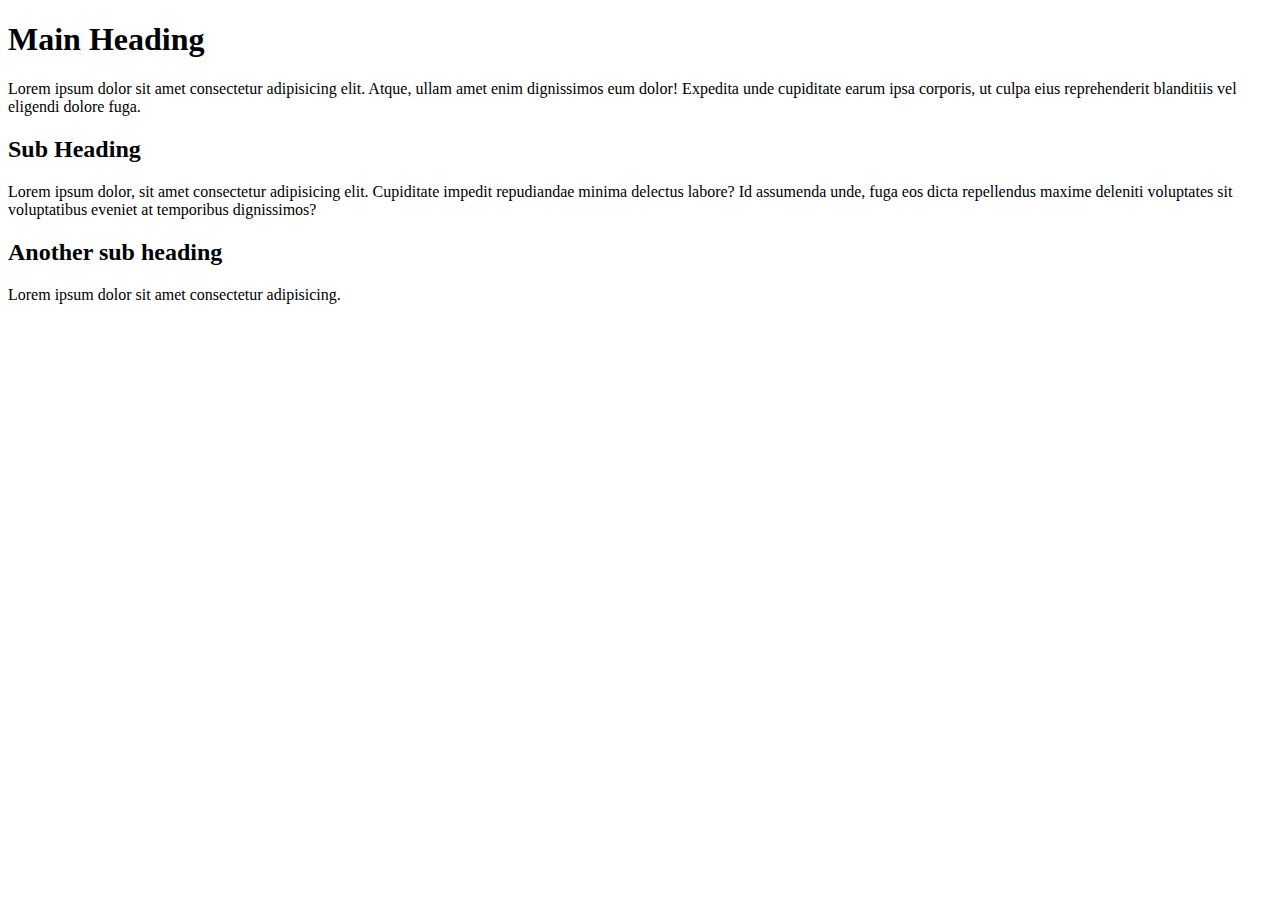
<file: index.html>
<!DOCTYPE html>
<html lang="en">
<head>
    
    <title>webdevelopment</title>
</head>
<body>
    <h1>Main Heading</h1>
    <p>Lorem ipsum dolor sit amet consectetur adipisicing elit. Atque, ullam amet enim dignissimos eum dolor! Expedita unde cupiditate earum ipsa corporis, ut culpa eius reprehenderit blanditiis vel eligendi dolore fuga.</p>
   <h2>Sub Heading</h2>
   <p>Lorem ipsum dolor, sit amet consectetur adipisicing elit. Cupiditate impedit repudiandae minima delectus labore? Id assumenda unde, fuga eos dicta repellendus maxime deleniti voluptates sit voluptatibus eveniet at temporibus dignissimos?</p>
<h2> Another sub heading</h2>
<p>Lorem ipsum dolor sit amet consectetur adipisicing.</p>
    
</body>
</html>
</file>
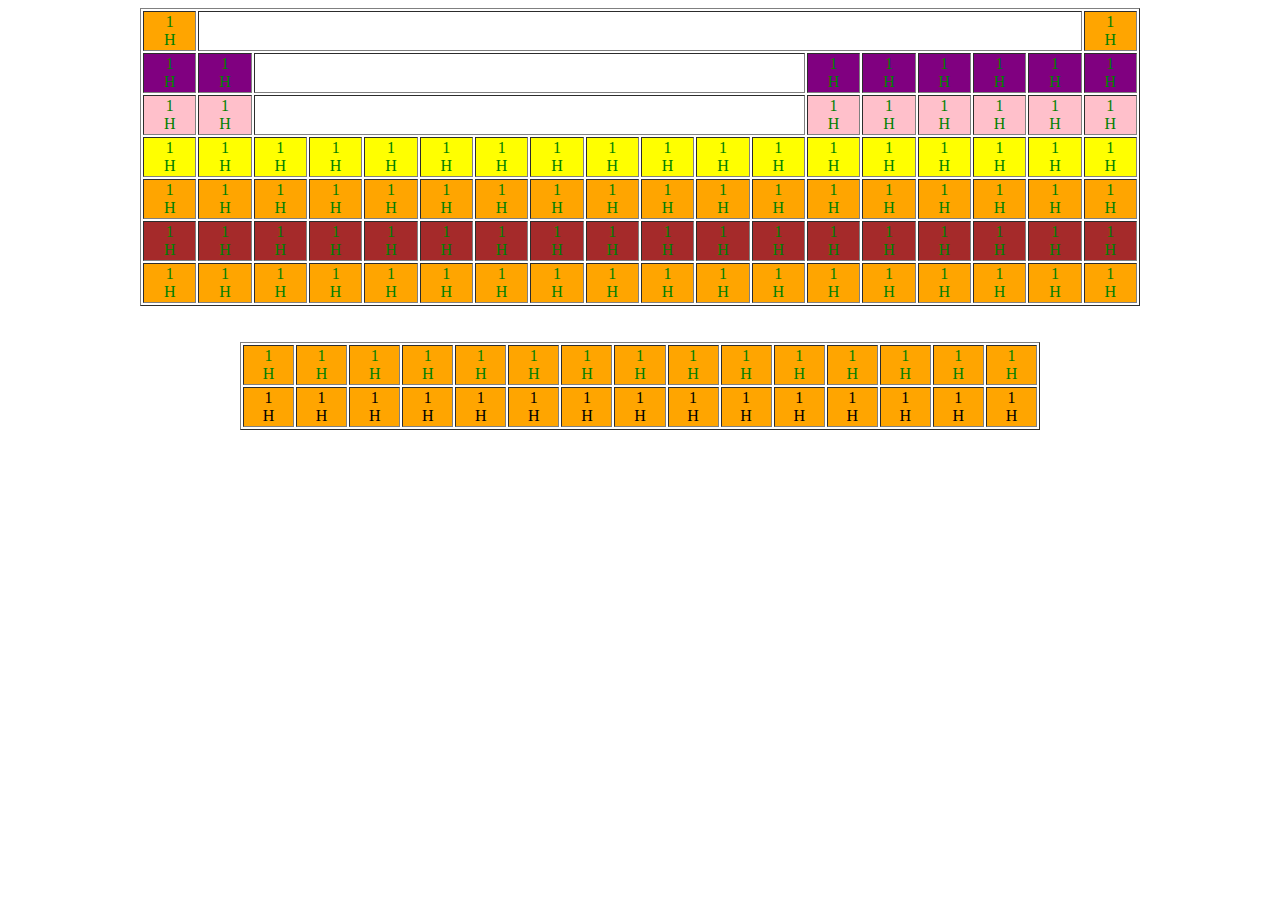
<file: chapter 10/index.html>
<!DOCTYPE html>
<html lang="en">
<head>
    <meta charset="UTF-8">
    <meta http-equiv="X-UA-Compatible" content="IE=edge">
    <meta name="viewport" content="width=device-width, initial-scale=1.0">
    <title>Document</title>
</head>
<body>
    <center>
    <table style="text-align: center;" border="1" width="1000">
        <tr>
            <td bgcolor="orange" > <font color="green">   1 <br> H</font> </td>   
            <td colspan="16"> </td>
            <td bgcolor="orange" > <font color="green">   1 <br> H</font> </td>
        </tr>
        <tr>
            <td bgcolor="purple" ><font color="green">   1 <br> H</font> </td>
            <td bgcolor="purple" ><font color="green">   1 <br> H</font> </td>
            <td colspan="10" > </td>
            <td bgcolor="purple" ><font color="green">   1 <br> H</font> </td>
            <td bgcolor="purple" ><font color="green">   1 <br> H</font> </td>
            <td bgcolor="purple" ><font color="green">   1 <br> H</font> </td>
            <td bgcolor="purple" ><font color="green">   1 <br> H</font> </td>
            <td bgcolor="purple" ><font color="green">   1 <br> H</font> </td>
            <td bgcolor="purple" ><font color="green">   1 <br> H</font> </td>

        </tr>
        <tr>
            <td bgcolor="pink" ><font color="green">   1 <br> H</font> </td>
            <td bgcolor="pink" ><font color="green">   1 <br> H</font> </td>
            <td colspan="10" > </td>
            <td bgcolor="pink" ><font color="green">   1 <br> H</font> </td>
            <td bgcolor="pink" ><font color="green">   1 <br> H</font> </td>
            <td bgcolor="pink" ><font color="green">   1 <br> H</font> </td>
            <td bgcolor="pink" ><font color="green">   1 <br> H</font> </td>
            <td bgcolor="pink" ><font color="green">   1 <br> H</font> </td>
            <td bgcolor="pink" ><font color="green">   1 <br> H</font> </td>
        </tr>
        <tr>
            <td bgcolor="yellow" ><font color="green">   1 <br> H</font> </td>
            <td bgcolor="yellow" ><font color="green">   1 <br> H</font> </td>
            <td bgcolor="yellow" ><font color="green">   1 <br> H</font> </td>
            <td bgcolor="yellow" ><font color="green">   1 <br> H</font> </td>
            <td bgcolor="yellow" ><font color="green">   1 <br> H</font> </td>
            <td bgcolor="yellow" ><font color="green">   1 <br> H</font> </td>
            <td bgcolor="yellow" ><font color="green">   1 <br> H</font> </td>
            <td bgcolor="yellow" ><font color="green">   1 <br> H</font> </td>
            <td bgcolor="yellow" ><font color="green">   1 <br> H</font> </td>
            <td bgcolor="yellow" ><font color="green">   1 <br> H</font> </td>
            <td bgcolor="yellow" ><font color="green">   1 <br> H</font> </td>
            <td bgcolor="yellow" ><font color="green">   1 <br> H</font> </td>
            <td bgcolor="yellow" ><font color="green">   1 <br> H</font> </td>
            <td bgcolor="yellow" ><font color="green">   1 <br> H</font> </td>
            <td bgcolor="yellow"><font color="green">   1 <br> H</font> </td>
            <td bgcolor="yellow"><font color="green">   1 <br> H</font> </td>
            <td bgcolor="yellow"><font color="green">   1 <br> H</font> </td>
            <td bgcolor="yellow"><font color="green">   1 <br> H</font> </td>
        </tr>
        <tr>
            <td  bgcolor="orange"><font color="green">   1 <br> H</font> </td>
            <td  bgcolor="orange"><font color="green">   1 <br> H</font> </td>
            <td  bgcolor="orange"><font color="green">   1 <br> H</font> </td>
            <td  bgcolor="orange"><font color="green">   1 <br> H</font> </td>
            <td  bgcolor="orange"><font color="green">   1 <br> H</font> </td>
            <td  bgcolor="orange"><font color="green">   1 <br> H</font> </td>
            <td  bgcolor="orange"><font color="green">   1 <br> H</font> </td>
            <td  bgcolor="orange"><font color="green">   1 <br> H</font> </td>
            <td  bgcolor="orange"><font color="green">   1 <br> H</font> </td>
            <td  bgcolor="orange"><font color="green">   1 <br> H</font> </td>
            <td  bgcolor="orange"><font color="green">   1 <br> H</font> </td>
            <td  bgcolor="orange"><font color="green">   1 <br> H</font> </td>
            <td  bgcolor="orange"><font color="green">   1 <br> H</font> </td>
            <td  bgcolor="orange"><font color="green">   1 <br> H</font> </td>
            <td bgcolor="orange" ><font color="green">   1 <br> H</font> </td>
            <td  bgcolor="orange"><font color="green">   1 <br> H</font> </td>
            <td  bgcolor="orange"><font color="green">   1 <br> H</font> </td>
            <td  bgcolor="orange"><font color="green">   1 <br> H</font> </td>
        </tr>
        <tr>
            <td  bgcolor="brown"><font color="green">   1 <br> H</font> </td>
            <td  bgcolor="brown"><font color="green">   1 <br> H</font> </td>
            <td  bgcolor="brown"><font color="green">   1 <br> H</font> </td>
            <td  bgcolor="brown"><font color="green">   1 <br> H</font> </td>
            <td  bgcolor="brown"><font color="green">   1 <br> H</font> </td>
            <td  bgcolor="brown"><font color="green">   1 <br> H</font> </td>
            <td  bgcolor="brown"><font color="green">   1 <br> H</font> </td>
            <td  bgcolor="brown"><font color="green">   1 <br> H</font> </td>
            <td  bgcolor="brown"><font color="green">   1 <br> H</font> </td>
            <td  bgcolor="brown"><font color="green">   1 <br> H</font> </td>
            <td  bgcolor="brown"><font color="green">   1 <br> H</font> </td>
            <td  bgcolor="brown"><font color="green">   1 <br> H</font> </td>
            <td  bgcolor="brown"><font color="green">   1 <br> H</font> </td>
            <td  bgcolor="brown"><font color="green">   1 <br> H</font> </td>
            <td  bgcolor="brown"><font color="green">   1 <br> H</font> </td>
            <td  bgcolor="brown"><font color="green">   1 <br> H</font> </td>
            <td  bgcolor="brown"><font color="green">   1 <br> H</font> </td>
            <td  bgcolor="brown"><font color="green">   1 <br> H</font> </td>
        </tr>
        <tr>
            <td  bgcolor="orange"><font color="green">   1 <br> H</font> </td>
            <td bgcolor="orange" ><font color="green">   1 <br> H</font> </td>
            <td bgcolor="orange"><font color="green">   1 <br> H</font> </td>
            <td bgcolor="orange"><font color="green">   1 <br> H</font> </td>
            <td bgcolor="orange"><font color="green">   1 <br> H</font> </td>
            <td bgcolor="orange"><font color="green">   1 <br> H</font> </td>
            <td bgcolor="orange"><font color="green">   1 <br> H</font> </td>
            <td bgcolor="orange"><font color="green">   1 <br> H</font> </td>
            <td bgcolor="orange"><font color="green">   1 <br> H</font> </td>
            <td bgcolor="orange"><font color="green">   1 <br> H</font> </td>
            <td bgcolor="orange"><font color="green">   1 <br> H</font> </td>
            <td bgcolor="orange"><font color="green">   1 <br> H</font> </td>
            <td bgcolor="orange"><font color="green">   1 <br> H</font> </td>
            <td bgcolor="orange"><font color="green">   1 <br> H</font> </td>
            <td bgcolor="orange"><font color="green">   1 <br> H</font> </td>
            <td bgcolor="orange"><font color="green">   1 <br> H</font> </td>
            <td bgcolor="orange"><font color="green">   1 <br> H</font> </td>
            <td bgcolor="orange"><font color="green">   1 <br> H</font> </td>
        </tr>
    </table>
    <br>
    <br>
    <table  style="text-align: center;" border="1" width="800">
        <tr>
            <td bgcolor="orange"><font color="green">   1 <br> H</font> </td>
            <td bgcolor="orange"><font color="green">   1 <br> H</font> </td>
            <td bgcolor="orange"><font color="green">   1 <br> H</font> </td>
            <td bgcolor="orange"><font color="green">   1 <br> H</font> </td>
            <td bgcolor="orange"><font color="green">   1 <br> H</font> </td>
            <td bgcolor="orange"><font color="green">   1 <br> H</font> </td>
            <td bgcolor="orange"><font color="green">   1 <br> H</font> </td>
            <td bgcolor="orange"><font color="green">   1 <br> H</font> </td>
            <td bgcolor="orange"><font color="green">   1 <br> H</font> </td>
            <td bgcolor="orange"><font color="green">   1 <br> H</font> </td>
            <td bgcolor="orange"><font color="green">   1 <br> H</font> </td>
            <td bgcolor="orange"><font color="green">   1 <br> H</font> </td>
            <td bgcolor="orange"><font color="green">   1 <br> H</font> </td>
            <td bgcolor="orange"><font color="green">   1 <br> H</font> </td>
            <td bgcolor="orange"><font color="green">   1 <br> H</font> </td>
        </tr>
        <tr>
            <td bgcolor="orange">  1 <br> H</td>
            <td bgcolor="orange">  1 <br> H </td>
            <td bgcolor="orange">  1 <br> H </td>
            <td bgcolor="orange">  1 <br> H </td>
            <td bgcolor="orange">   1 <br> H </td>
            <td bgcolor="orange">   1 <br> H </td>
            <td bgcolor="orange">   1 <br> H </td>
            <td bgcolor="orange">   1 <br> H </td>
            <td bgcolor="orange">   1 <br> H </td>
            <td bgcolor="orange">  1 <br> H </td>
            <td bgcolor="orange">  1 <br> H </td>
            <td bgcolor="orange">   1 <br> H</td>
            <td bgcolor="orange">  1 <br> H </td>
            <td bgcolor="orange" > 1 <br> H </td>
            <td bgcolor="orange">   1 <br> H </td>
        </tr>
    </table>
</center>
</body>
</html>
</file>
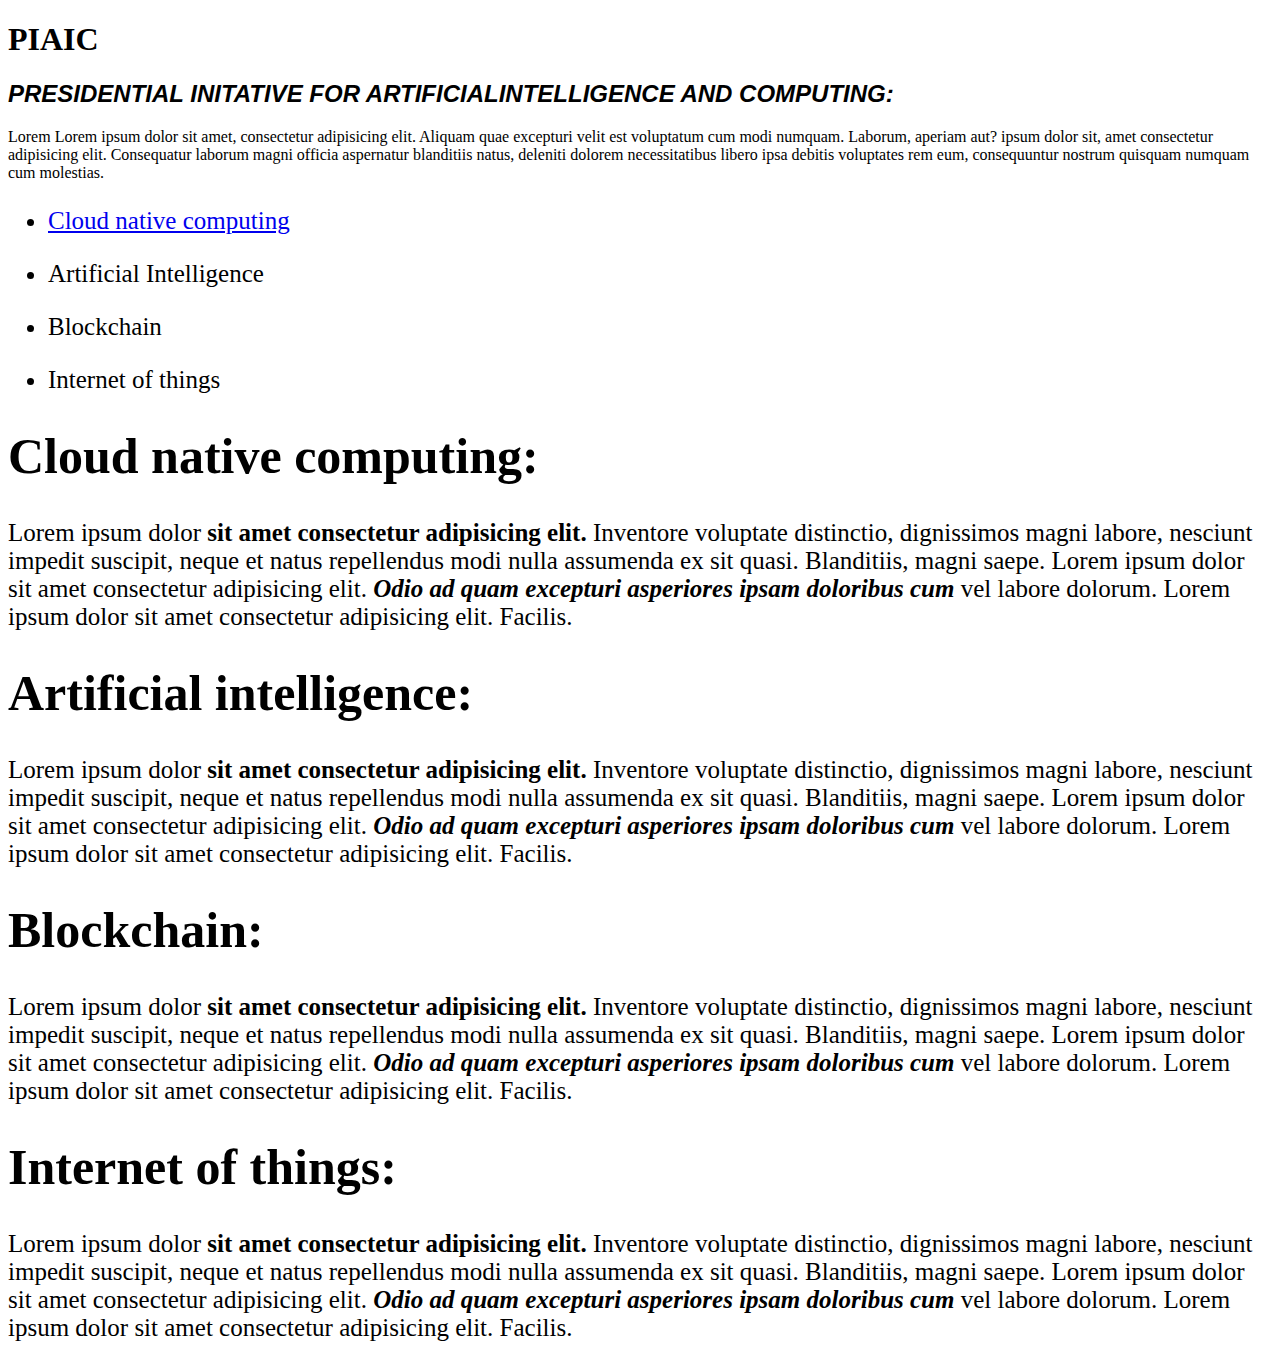
<file: chapter 11-12/index.html>
<!DOCTYPE html>
<html lang="en">
<head>
    <meta charset="UTF-8">
    <meta http-equiv="X-UA-Compatible" content="IE=edge">
    <meta name="viewport" content="width=device-width, initial-scale=1.0">
    <title>Document</title>
  <link rel="stylesheet" href="./assest/style.css">
</head>
<body>
    <h1 id="header">PIAIC</h1>
    <h2 id="heading">PRESIDENTIAL INITATIVE FOR ARTIFICIALINTELLIGENCE AND COMPUTING:</h2>
   
    <p class="para">Lorem Lorem ipsum dolor sit amet, consectetur adipisicing elit. Aliquam quae excepturi velit est voluptatum cum modi numquam. Laborum, aperiam aut? ipsum dolor sit, amet consectetur adipisicing elit. Consequatur laborum magni officia aspernatur blanditiis natus, deleniti dolorem necessitatibus libero ipsa debitis voluptates rem eum, consequuntur nostrum quisquam numquam cum molestias.</p>

    <div class="lists">
    <ul>
        <li> <a href="#"> Cloud native computing</a></li>
    </ul>
    <ul>
        <li>Artificial Intelligence</li>
    </ul>
    <ul>
        <li>Blockchain</li>
    </ul>
    <ul>
        <li>Internet of things</li>
    </ul>
    <h1>Cloud native computing:</h1>
    <p>Lorem ipsum dolor<b> sit amet consectetur adipisicing elit.</b> Inventore voluptate distinctio, dignissimos magni labore, nesciunt impedit suscipit, neque et natus repellendus modi nulla assumenda ex sit quasi. Blanditiis, magni saepe. Lorem ipsum dolor sit amet consectetur adipisicing elit.<b><i> Odio ad quam excepturi asperiores ipsam doloribus cum </i></b>vel labore dolorum. Lorem ipsum dolor sit amet consectetur adipisicing elit. Facilis.</p>
    <h1>Artificial intelligence:</h1>
    <p>Lorem ipsum dolor<b> sit amet consectetur adipisicing elit.</b> Inventore voluptate distinctio, dignissimos magni labore, nesciunt impedit suscipit, neque et natus repellendus modi nulla assumenda ex sit quasi. Blanditiis, magni saepe. Lorem ipsum dolor sit amet consectetur adipisicing elit.<b><i> Odio ad quam excepturi asperiores ipsam doloribus cum </i></b>vel labore dolorum. Lorem ipsum dolor sit amet consectetur adipisicing elit. Facilis.</p>
    <h1>Blockchain:</h1>
    <p>Lorem ipsum dolor<b> sit amet consectetur adipisicing elit.</b> Inventore voluptate distinctio, dignissimos magni labore, nesciunt impedit suscipit, neque et natus repellendus modi nulla assumenda ex sit quasi. Blanditiis, magni saepe. Lorem ipsum dolor sit amet consectetur adipisicing elit.<b><i> Odio ad quam excepturi asperiores ipsam doloribus cum </i></b>vel labore dolorum. Lorem ipsum dolor sit amet consectetur adipisicing elit. Facilis.</p>
    <h1>Internet of things:</h1>
    <p>Lorem ipsum dolor<b> sit amet consectetur adipisicing elit.</b> Inventore voluptate distinctio, dignissimos magni labore, nesciunt impedit suscipit, neque et natus repellendus modi nulla assumenda ex sit quasi. Blanditiis, magni saepe. Lorem ipsum dolor sit amet consectetur adipisicing elit.<b><i> Odio ad quam excepturi asperiores ipsam doloribus cum </i></b>vel labore dolorum. Lorem ipsum dolor sit amet consectetur adipisicing elit. Facilis.</p>
</div>
</body>
</html>
</file>
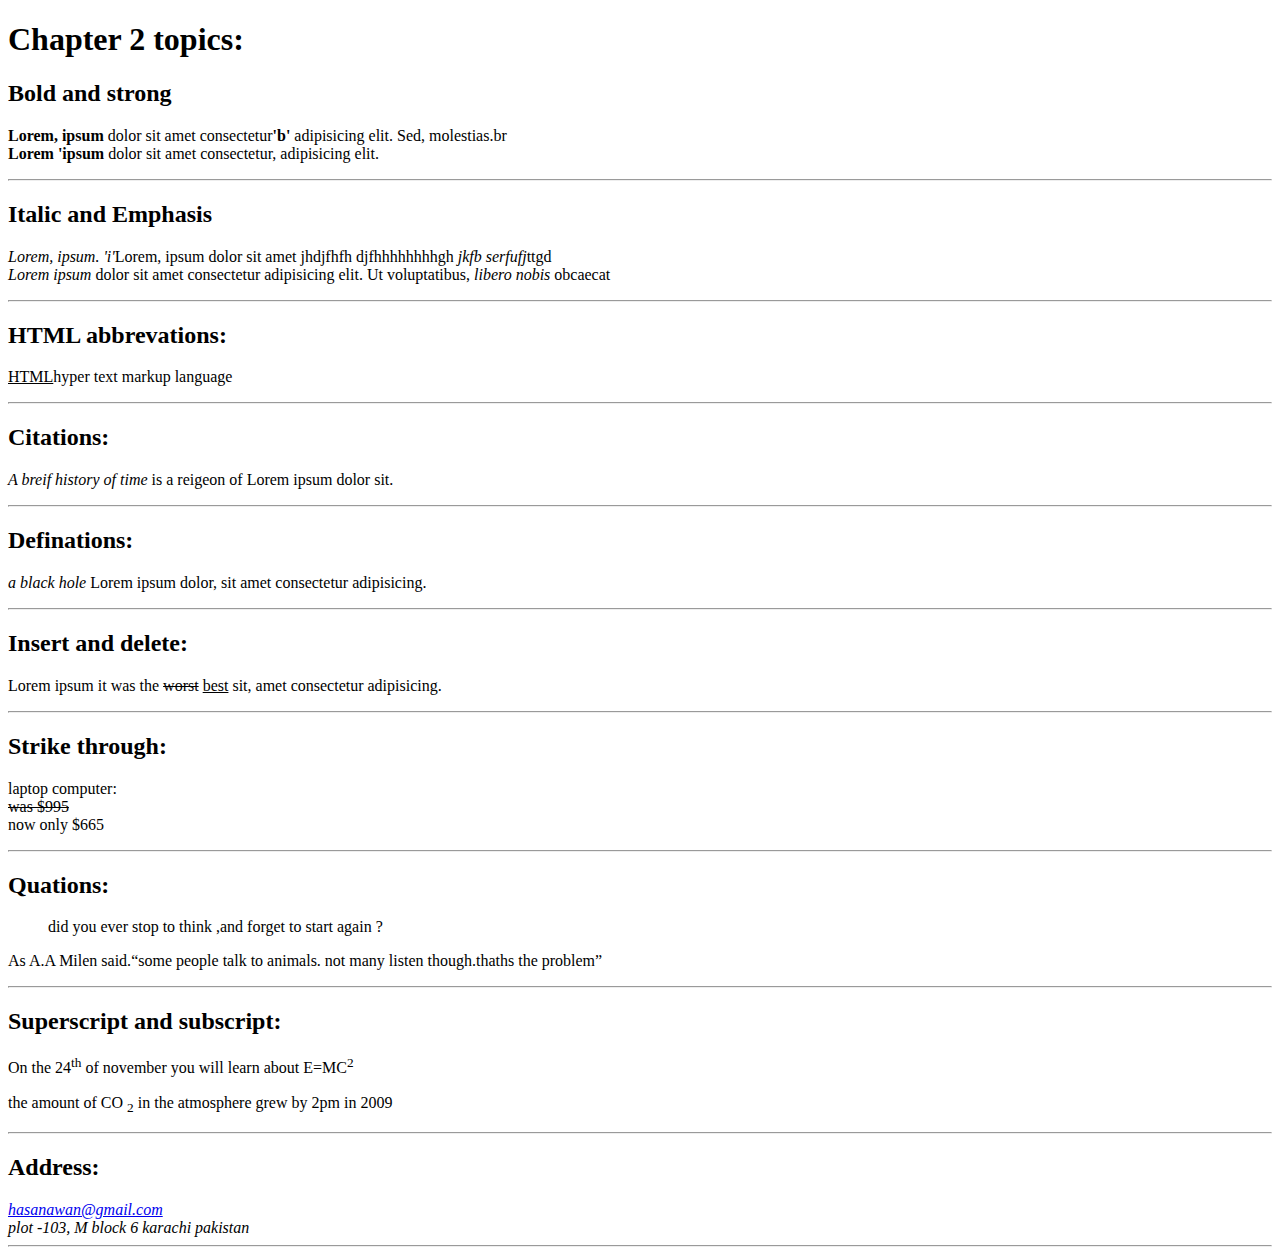
<file: chapter 2/index.html>
<!DOCTYPE html>
<html lang="en">
<head>
   
    <title>chapter 2</title>
</head>
<body>
    <h1>Chapter 2 topics:</h1>
    <h2>Bold and strong</h2>
    <p><b>Lorem, ipsum</b> dolor sit amet consectetur<b>'b'</b> adipisicing elit. Sed, molestias.br <br><b>Lorem 'ipsum</b> dolor sit amet consectetur, adipisicing elit.</p>
    <hr>
    <h2>Italic and Emphasis</h2>
    <p><i>Lorem, ipsum. 'i'</i>Lorem, ipsum dolor sit amet jhdjfhfh djfhhhhhhhhgh <i>jkfb serfufj</i>ttgd
    <br>
    <em>Lorem ipsum </em>dolor sit amet consectetur adipisicing elit. Ut voluptatibus,<em> libero nobis</em> obcaecat</p>
    <hr>
    <h2>HTML abbrevations:</h2>
    <p><ins>HTML</ins>hyper text markup language</p>
    <hr>
    <h2>Citations:</h2>
    <p><cite> A breif history of time</cite> is a reigeon of Lorem ipsum dolor sit.</p>
    <hr>
<h2> Definations:</h2>
<p><dfn>a black hole </dfn>Lorem ipsum dolor, sit amet consectetur adipisicing.</p>
<hr>
<h2>Insert and delete:</h2>
<p>Lorem ipsum it was the <del>worst</del>   <ins>best</ins> sit, amet consectetur adipisicing.</p>
<hr>
<h2>Strike through:</h2>
<p>laptop computer: <br><del>was $995</del> <br> now only $665</p>
<hr>
<h2>Quations:</h2>
<blockquote><p> did you ever stop to think ,and forget to start again ?</p></blockquote>
<p>As A.A Milen said.<q>some people talk to animals. not many listen though.thaths the problem</q></p>
<hr>
<h2>Superscript and subscript:</h2>
<p>On the 24<sup>th</sup> of november you will learn about E=MC<sup>2</sup></p>
<p> the amount of CO <sub>2</sub> in the atmosphere grew by 2pm in 2009</p>
<hr>
<h2>Address:</h2>
<address><a href="mailto:webmaster@example.com">hasanawan@gmail.com</a> <br>plot -103, M block 6 karachi pakistan</address>
<hr>
</body>
</html>
</file>
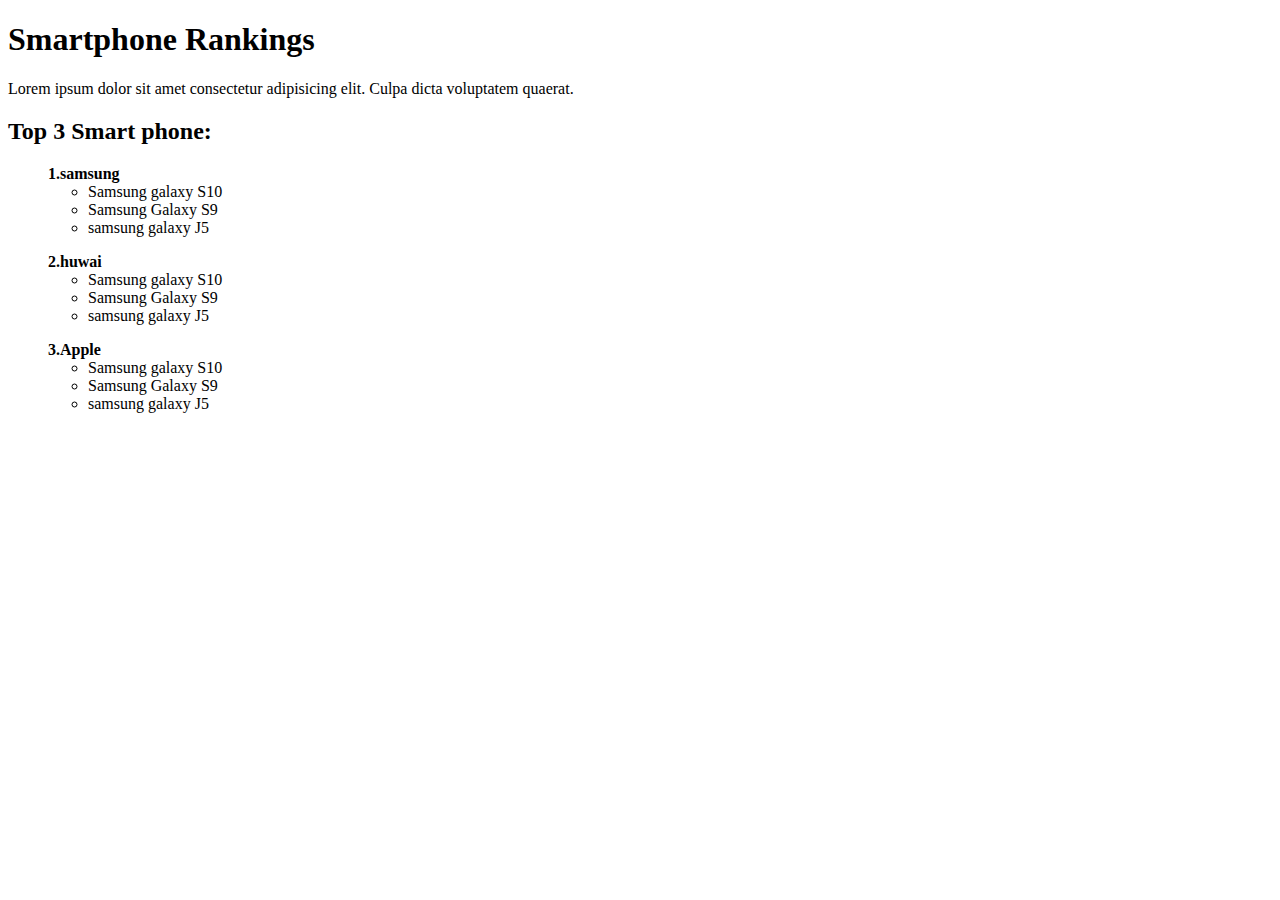
<file: chapter 3/index.html>
<!DOCTYPE html>
<html lang="en">
<head>
   
    <title>chapter 3</title>
</head>
<body>
    <h1>Smartphone Rankings</h1>
    <p>Lorem ipsum dolor sit amet consectetur adipisicing elit. Culpa dicta voluptatem quaerat.</p>
    <h2>Top 3 Smart phone:</h2>
 <ol><b>1.samsung</b>
     <ul>
         <li>Samsung galaxy S10</li>
         <li>Samsung Galaxy S9</li>
       <li>samsung galaxy J5</li>
    </ul>
    
 </ol>
 <ol><b>2.huwai</b>
    <ul>
        <li>Samsung galaxy S10</li>
        <li>Samsung Galaxy S9</li>
      <li>samsung galaxy J5</li>
   </ul>
   
</ol>
<ol><b>3.Apple</b>
    <ul>
        <li>Samsung galaxy S10</li>
        <li>Samsung Galaxy S9</li>
      <li>samsung galaxy J5</li>
   </ul>
   
</ol>


 
</body>
</html>
</file>
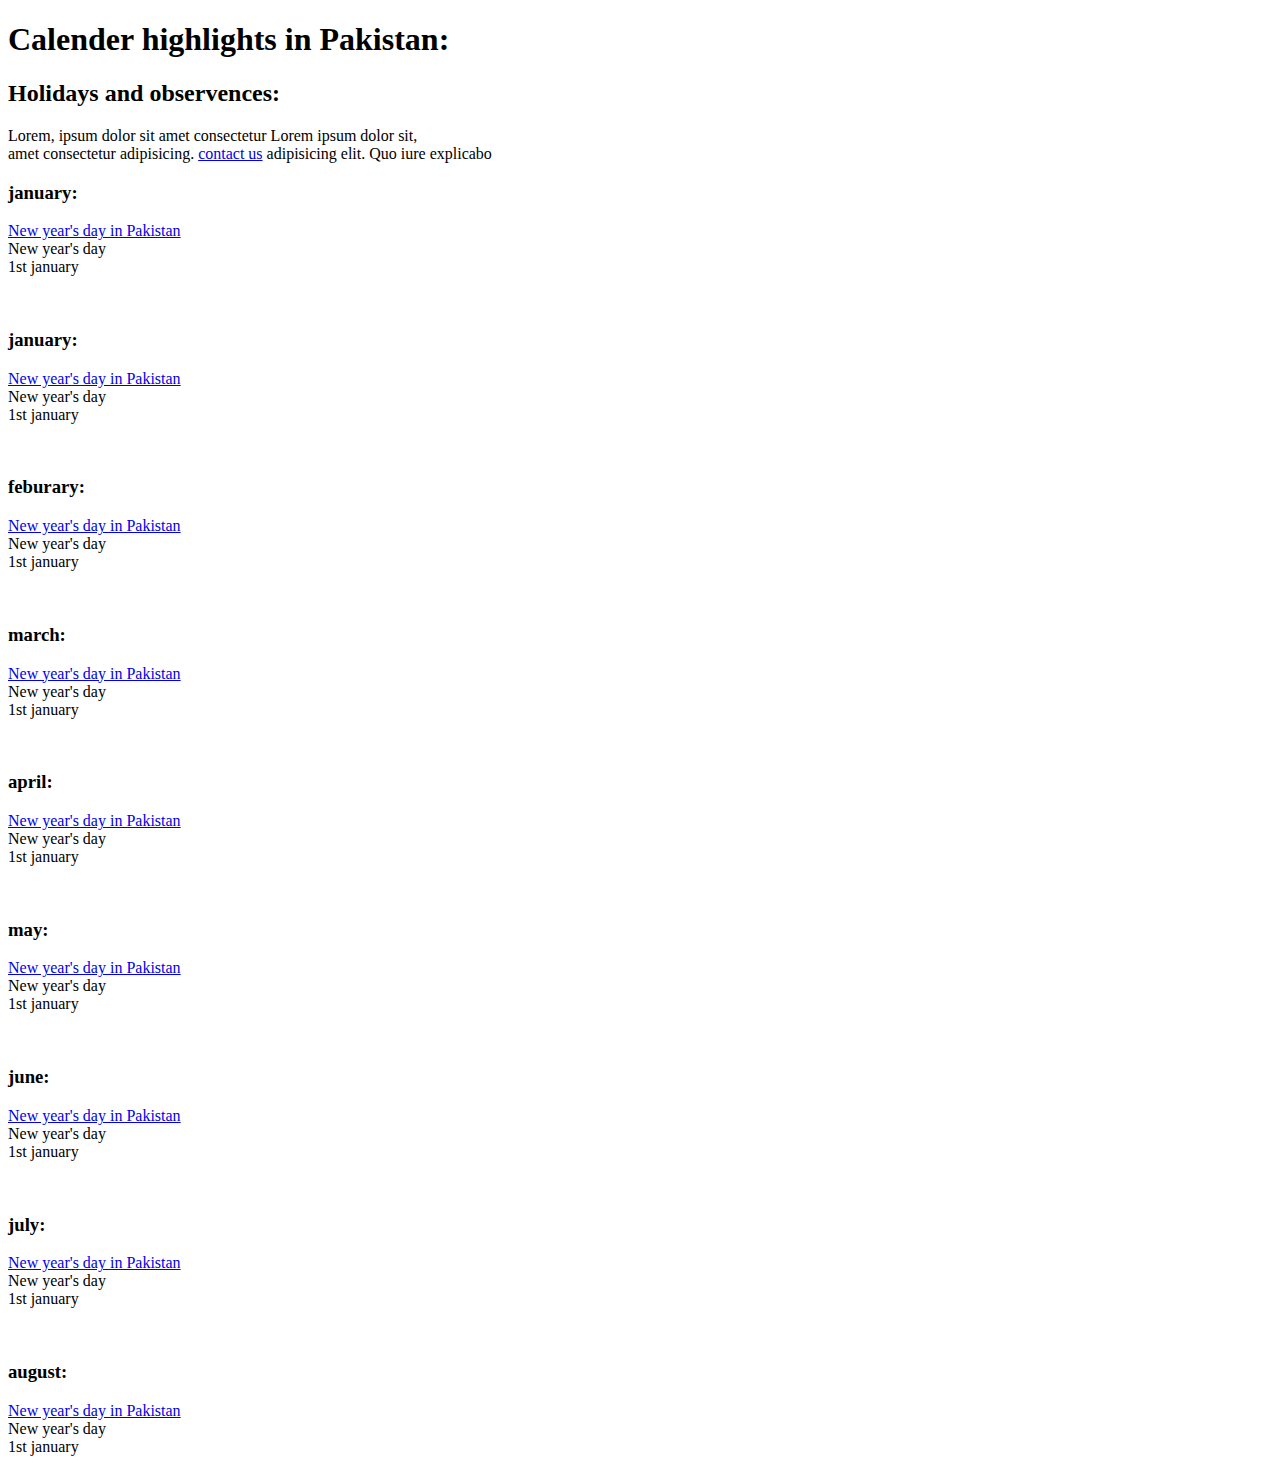
<file: chapter 4/index.html>
<!DOCTYPE html>
<html lang="en">
<head>
   
    <title>chapter 4</title>
</head>
<body>
    <h1>Calender highlights in Pakistan:</h1>
    <h2>Holidays and observences:</h2>
    <p>Lorem, ipsum dolor sit amet consectetur   Lorem ipsum dolor sit, <br> amet consectetur adipisicing. <a href="contact us"> contact us</a>  adipisicing elit. Quo iure explicabo </p>
    <h3>january:</h3>
    <p> <a href="#">New year's day in Pakistan</a>  <br> New year's day  <br>1st january </p>
    <br>
    <h3>january:</h3>
    <p> <a href="#">New year's day in Pakistan</a>  <br> New year's day  <br>1st january </p>
    <br>
    <h3>feburary:</h3>
    <p> <a href="#">New year's day in Pakistan</a>  <br> New year's day  <br>1st january </p>
    
    <br>
    <h3>march:</h3>
    <p> <a href="#">New year's day in Pakistan</a>  <br> New year's day  <br>1st january </p>
    <br>
    <h3>april:</h3>
    <p> <a href="#">New year's day in Pakistan</a>  <br> New year's day  <br>1st january </p>
    <br>
    <h3>may:</h3>
    <p> <a href="#">New year's day in Pakistan</a>  <br> New year's day  <br>1st january </p>
    <br>
    <h3>june:</h3>
    <p> <a href="#">New year's day in Pakistan</a>  <br> New year's day  <br>1st january </p>
    <br>
    <h3>july:</h3>
    <p> <a href="#">New year's day in Pakistan</a>  <br> New year's day  <br>1st january </p>
    <br>
    <h3>august:</h3>
    <p> <a href="#">New year's day in Pakistan</a>  <br> New year's day  <br>1st january </p>
    
    
</body>
</html>
</file>
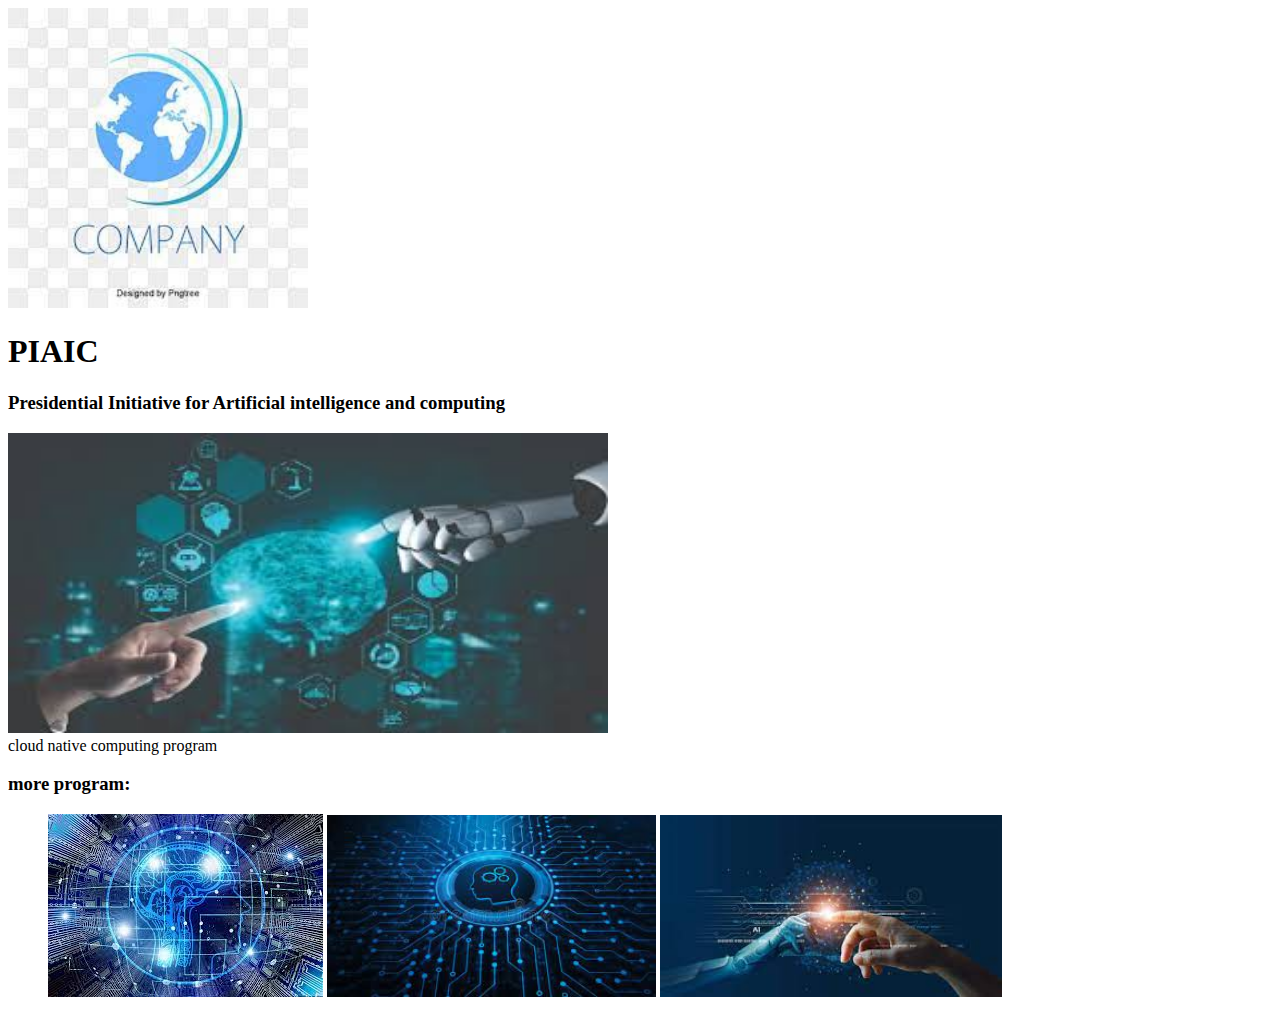
<file: chapter 5/index.html>
<!DOCTYPE html>
<html lang="en">
<head>
 
    <title>chapter 5</title>
</head>
<body>
    <img src="./assest/images/logo 1.jpg" alt="" width="300" height="300">
    <h1>PIAIC</h1>
    <h3>Presidential Initiative for Artificial intelligence and computing</h3>
  
    <img src="./assest/images/logo 2.jpg" alt="" width="600" height="300">
    <figcaption>cloud native computing program</figcaption>
<h3> more program:</h3>
<figure>
<img src="./assest/images/pic1.jpg" alt="">
<img src="./assest/images/pic2.jpg" alt="" height="182">
<img src="./assest/images/pic3.jpg" alt="" height="182">
</figure> 
</body>
</html>
</file>
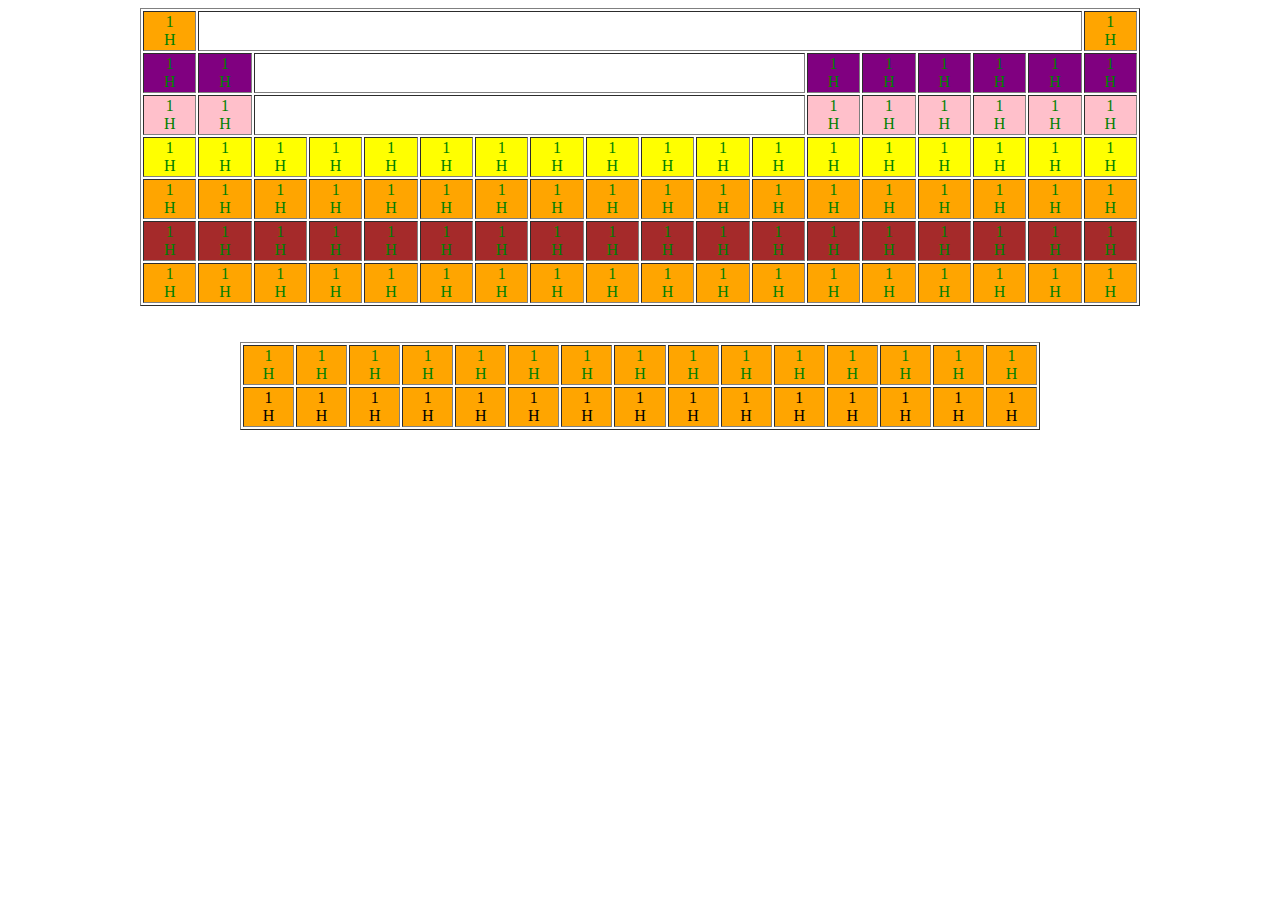
<file: chapter 6/index.html>
<!DOCTYPE html>
<html lang="en">
<head>
   
    <title>chapter 6</title>
</head>
<body>
    <center>
        <table style="text-align: center;" border="1" width="1000">
            <tr>
                <td bgcolor="orange" > <font color="green">   1 <br> H</font> </td>   
                <td colspan="16"> </td>
                <td bgcolor="orange" > <font color="green">   1 <br> H</font> </td>
            </tr>
            <tr>
                <td bgcolor="purple" ><font color="green">   1 <br> H</font> </td>
                <td bgcolor="purple" ><font color="green">   1 <br> H</font> </td>
                <td colspan="10" > </td>
                <td bgcolor="purple" ><font color="green">   1 <br> H</font> </td>
                <td bgcolor="purple" ><font color="green">   1 <br> H</font> </td>
                <td bgcolor="purple" ><font color="green">   1 <br> H</font> </td>
                <td bgcolor="purple" ><font color="green">   1 <br> H</font> </td>
                <td bgcolor="purple" ><font color="green">   1 <br> H</font> </td>
                <td bgcolor="purple" ><font color="green">   1 <br> H</font> </td>
    
            </tr>
            <tr>
                <td bgcolor="pink" ><font color="green">   1 <br> H</font> </td>
                <td bgcolor="pink" ><font color="green">   1 <br> H</font> </td>
                <td colspan="10" > </td>
                <td bgcolor="pink" ><font color="green">   1 <br> H</font> </td>
                <td bgcolor="pink" ><font color="green">   1 <br> H</font> </td>
                <td bgcolor="pink" ><font color="green">   1 <br> H</font> </td>
                <td bgcolor="pink" ><font color="green">   1 <br> H</font> </td>
                <td bgcolor="pink" ><font color="green">   1 <br> H</font> </td>
                <td bgcolor="pink" ><font color="green">   1 <br> H</font> </td>
            </tr>
            <tr>
                <td bgcolor="yellow" ><font color="green">   1 <br> H</font> </td>
                <td bgcolor="yellow" ><font color="green">   1 <br> H</font> </td>
                <td bgcolor="yellow" ><font color="green">   1 <br> H</font> </td>
                <td bgcolor="yellow" ><font color="green">   1 <br> H</font> </td>
                <td bgcolor="yellow" ><font color="green">   1 <br> H</font> </td>
                <td bgcolor="yellow" ><font color="green">   1 <br> H</font> </td>
                <td bgcolor="yellow" ><font color="green">   1 <br> H</font> </td>
                <td bgcolor="yellow" ><font color="green">   1 <br> H</font> </td>
                <td bgcolor="yellow" ><font color="green">   1 <br> H</font> </td>
                <td bgcolor="yellow" ><font color="green">   1 <br> H</font> </td>
                <td bgcolor="yellow" ><font color="green">   1 <br> H</font> </td>
                <td bgcolor="yellow" ><font color="green">   1 <br> H</font> </td>
                <td bgcolor="yellow" ><font color="green">   1 <br> H</font> </td>
                <td bgcolor="yellow" ><font color="green">   1 <br> H</font> </td>
                <td bgcolor="yellow"><font color="green">   1 <br> H</font> </td>
                <td bgcolor="yellow"><font color="green">   1 <br> H</font> </td>
                <td bgcolor="yellow"><font color="green">   1 <br> H</font> </td>
                <td bgcolor="yellow"><font color="green">   1 <br> H</font> </td>
            </tr>
            <tr>
                <td  bgcolor="orange"><font color="green">   1 <br> H</font> </td>
                <td  bgcolor="orange"><font color="green">   1 <br> H</font> </td>
                <td  bgcolor="orange"><font color="green">   1 <br> H</font> </td>
                <td  bgcolor="orange"><font color="green">   1 <br> H</font> </td>
                <td  bgcolor="orange"><font color="green">   1 <br> H</font> </td>
                <td  bgcolor="orange"><font color="green">   1 <br> H</font> </td>
                <td  bgcolor="orange"><font color="green">   1 <br> H</font> </td>
                <td  bgcolor="orange"><font color="green">   1 <br> H</font> </td>
                <td  bgcolor="orange"><font color="green">   1 <br> H</font> </td>
                <td  bgcolor="orange"><font color="green">   1 <br> H</font> </td>
                <td  bgcolor="orange"><font color="green">   1 <br> H</font> </td>
                <td  bgcolor="orange"><font color="green">   1 <br> H</font> </td>
                <td  bgcolor="orange"><font color="green">   1 <br> H</font> </td>
                <td  bgcolor="orange"><font color="green">   1 <br> H</font> </td>
                <td bgcolor="orange" ><font color="green">   1 <br> H</font> </td>
                <td  bgcolor="orange"><font color="green">   1 <br> H</font> </td>
                <td  bgcolor="orange"><font color="green">   1 <br> H</font> </td>
                <td  bgcolor="orange"><font color="green">   1 <br> H</font> </td>
            </tr>
            <tr>
                <td  bgcolor="brown"><font color="green">   1 <br> H</font> </td>
                <td  bgcolor="brown"><font color="green">   1 <br> H</font> </td>
                <td  bgcolor="brown"><font color="green">   1 <br> H</font> </td>
                <td  bgcolor="brown"><font color="green">   1 <br> H</font> </td>
                <td  bgcolor="brown"><font color="green">   1 <br> H</font> </td>
                <td  bgcolor="brown"><font color="green">   1 <br> H</font> </td>
                <td  bgcolor="brown"><font color="green">   1 <br> H</font> </td>
                <td  bgcolor="brown"><font color="green">   1 <br> H</font> </td>
                <td  bgcolor="brown"><font color="green">   1 <br> H</font> </td>
                <td  bgcolor="brown"><font color="green">   1 <br> H</font> </td>
                <td  bgcolor="brown"><font color="green">   1 <br> H</font> </td>
                <td  bgcolor="brown"><font color="green">   1 <br> H</font> </td>
                <td  bgcolor="brown"><font color="green">   1 <br> H</font> </td>
                <td  bgcolor="brown"><font color="green">   1 <br> H</font> </td>
                <td  bgcolor="brown"><font color="green">   1 <br> H</font> </td>
                <td  bgcolor="brown"><font color="green">   1 <br> H</font> </td>
                <td  bgcolor="brown"><font color="green">   1 <br> H</font> </td>
                <td  bgcolor="brown"><font color="green">   1 <br> H</font> </td>
            </tr>
            <tr>
                <td  bgcolor="orange"><font color="green">   1 <br> H</font> </td>
                <td bgcolor="orange" ><font color="green">   1 <br> H</font> </td>
                <td bgcolor="orange"><font color="green">   1 <br> H</font> </td>
                <td bgcolor="orange"><font color="green">   1 <br> H</font> </td>
                <td bgcolor="orange"><font color="green">   1 <br> H</font> </td>
                <td bgcolor="orange"><font color="green">   1 <br> H</font> </td>
                <td bgcolor="orange"><font color="green">   1 <br> H</font> </td>
                <td bgcolor="orange"><font color="green">   1 <br> H</font> </td>
                <td bgcolor="orange"><font color="green">   1 <br> H</font> </td>
                <td bgcolor="orange"><font color="green">   1 <br> H</font> </td>
                <td bgcolor="orange"><font color="green">   1 <br> H</font> </td>
                <td bgcolor="orange"><font color="green">   1 <br> H</font> </td>
                <td bgcolor="orange"><font color="green">   1 <br> H</font> </td>
                <td bgcolor="orange"><font color="green">   1 <br> H</font> </td>
                <td bgcolor="orange"><font color="green">   1 <br> H</font> </td>
                <td bgcolor="orange"><font color="green">   1 <br> H</font> </td>
                <td bgcolor="orange"><font color="green">   1 <br> H</font> </td>
                <td bgcolor="orange"><font color="green">   1 <br> H</font> </td>
            </tr>
        </table>
        <br>
        <br>
        <table  style="text-align: center;" border="1" width="800">
            <tr>
                <td bgcolor="orange"><font color="green">   1 <br> H</font> </td>
                <td bgcolor="orange"><font color="green">   1 <br> H</font> </td>
                <td bgcolor="orange"><font color="green">   1 <br> H</font> </td>
                <td bgcolor="orange"><font color="green">   1 <br> H</font> </td>
                <td bgcolor="orange"><font color="green">   1 <br> H</font> </td>
                <td bgcolor="orange"><font color="green">   1 <br> H</font> </td>
                <td bgcolor="orange"><font color="green">   1 <br> H</font> </td>
                <td bgcolor="orange"><font color="green">   1 <br> H</font> </td>
                <td bgcolor="orange"><font color="green">   1 <br> H</font> </td>
                <td bgcolor="orange"><font color="green">   1 <br> H</font> </td>
                <td bgcolor="orange"><font color="green">   1 <br> H</font> </td>
                <td bgcolor="orange"><font color="green">   1 <br> H</font> </td>
                <td bgcolor="orange"><font color="green">   1 <br> H</font> </td>
                <td bgcolor="orange"><font color="green">   1 <br> H</font> </td>
                <td bgcolor="orange"><font color="green">   1 <br> H</font> </td>
            </tr>
            <tr>
                <td bgcolor="orange">  1 <br> H</td>
                <td bgcolor="orange">  1 <br> H </td>
                <td bgcolor="orange">  1 <br> H </td>
                <td bgcolor="orange">  1 <br> H </td>
                <td bgcolor="orange">   1 <br> H </td>
                <td bgcolor="orange">   1 <br> H </td>
                <td bgcolor="orange">   1 <br> H </td>
                <td bgcolor="orange">   1 <br> H </td>
                <td bgcolor="orange">   1 <br> H </td>
                <td bgcolor="orange">  1 <br> H </td>
                <td bgcolor="orange">  1 <br> H </td>
                <td bgcolor="orange">   1 <br> H</td>
                <td bgcolor="orange">  1 <br> H </td>
                <td bgcolor="orange" > 1 <br> H </td>
                <td bgcolor="orange">   1 <br> H </td>
            </tr>
        </table>
    </center>
    
</body>
</html>
</file>
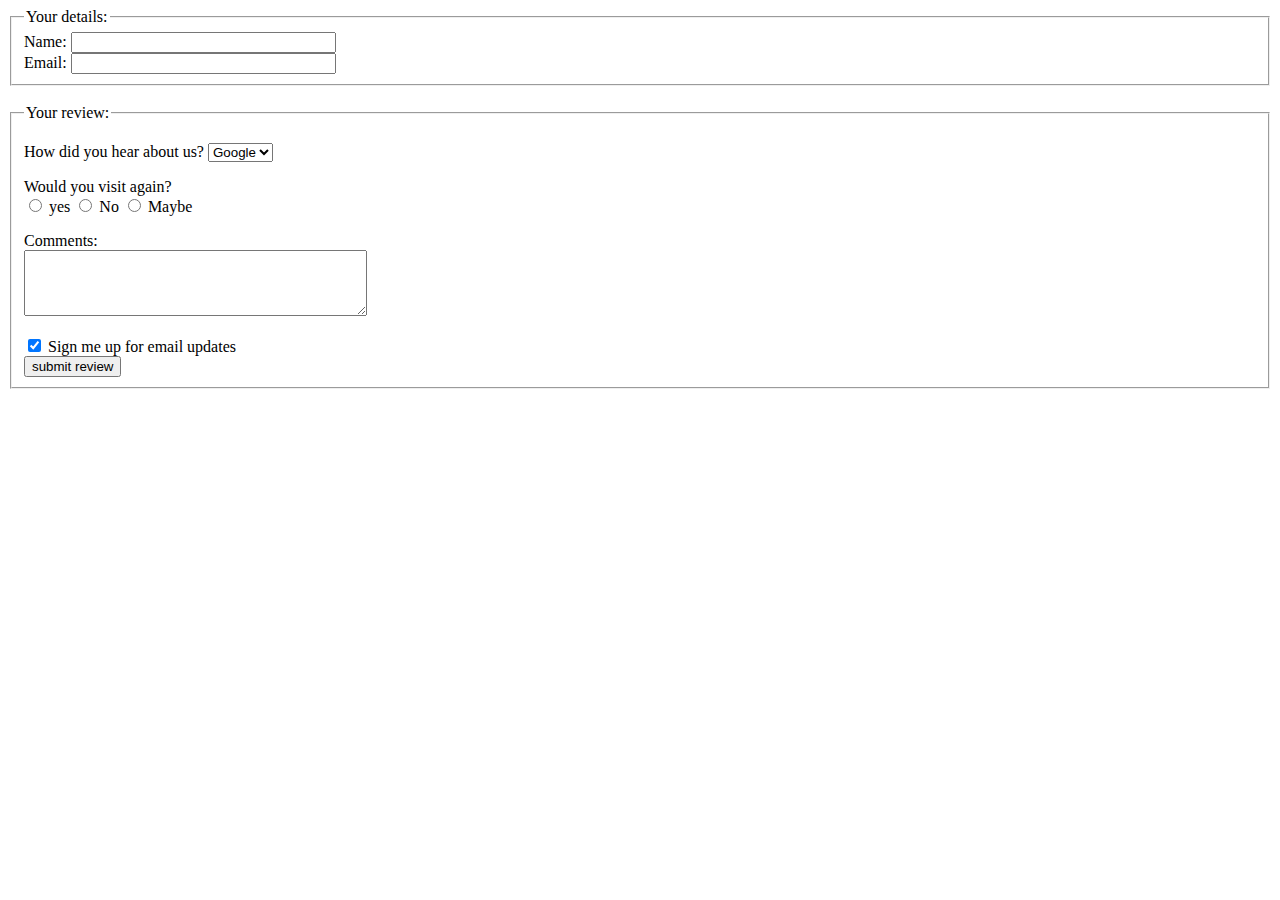
<file: chapter 7/index.html>
<!DOCTYPE html>
<html lang="en">
<head>
    
    <title>chapter 7</title>
</head>
<body>
    <form action="" method="get">
        <fieldset>
            <legend>
                Your details:
            </legend>
            <label>
                Name:
                <input type="text" name="name" size="30" maxlength="100"> 
            </label>
            <br>
            <label>
                Email:
                <input type="email" name="email" size="30" maxlength="100"> 
            </label>
            <br>
          
        </fieldset>
        <br>
        <fieldset>
            <legend>
                Your review:
            </legend>
            <p>
                <label for="hear-about">
                    How did you hear about us?
                </label>
                <select name="referrer" id="hear-about">
                    <option value="google">Google</option>
                    <option value="freind">freind</option>
                    <option value="advert">Advert</option>
                    <option value="other">Other</option>
                </select>
            </p>
            <p>
                Would you visit again?
                <br>
                <label >
                    <input type="radio" name="rating" value="yes">
                    yes
                </label>
                <label >
                    <input type="radio" name="rating" value="no">
                 No
                </label>
                <label >
                    <input type="radio" name="rating" value="maybe">
                   Maybe
                </label>
            </p>
            <P>
                <label for="comments">
                    Comments:
                </label>
                <br>
                <textarea  id="comments" cols="40" rows="4">

                </textarea>
            </P>
            <label >
                <input type="checkbox" name="subscribe" checked="checked">
                Sign me up for email updates
            </label>
            <br>
            <input type="submit" value="submit review">
        </fieldset>
        </form>
</body>
</html>
</file>
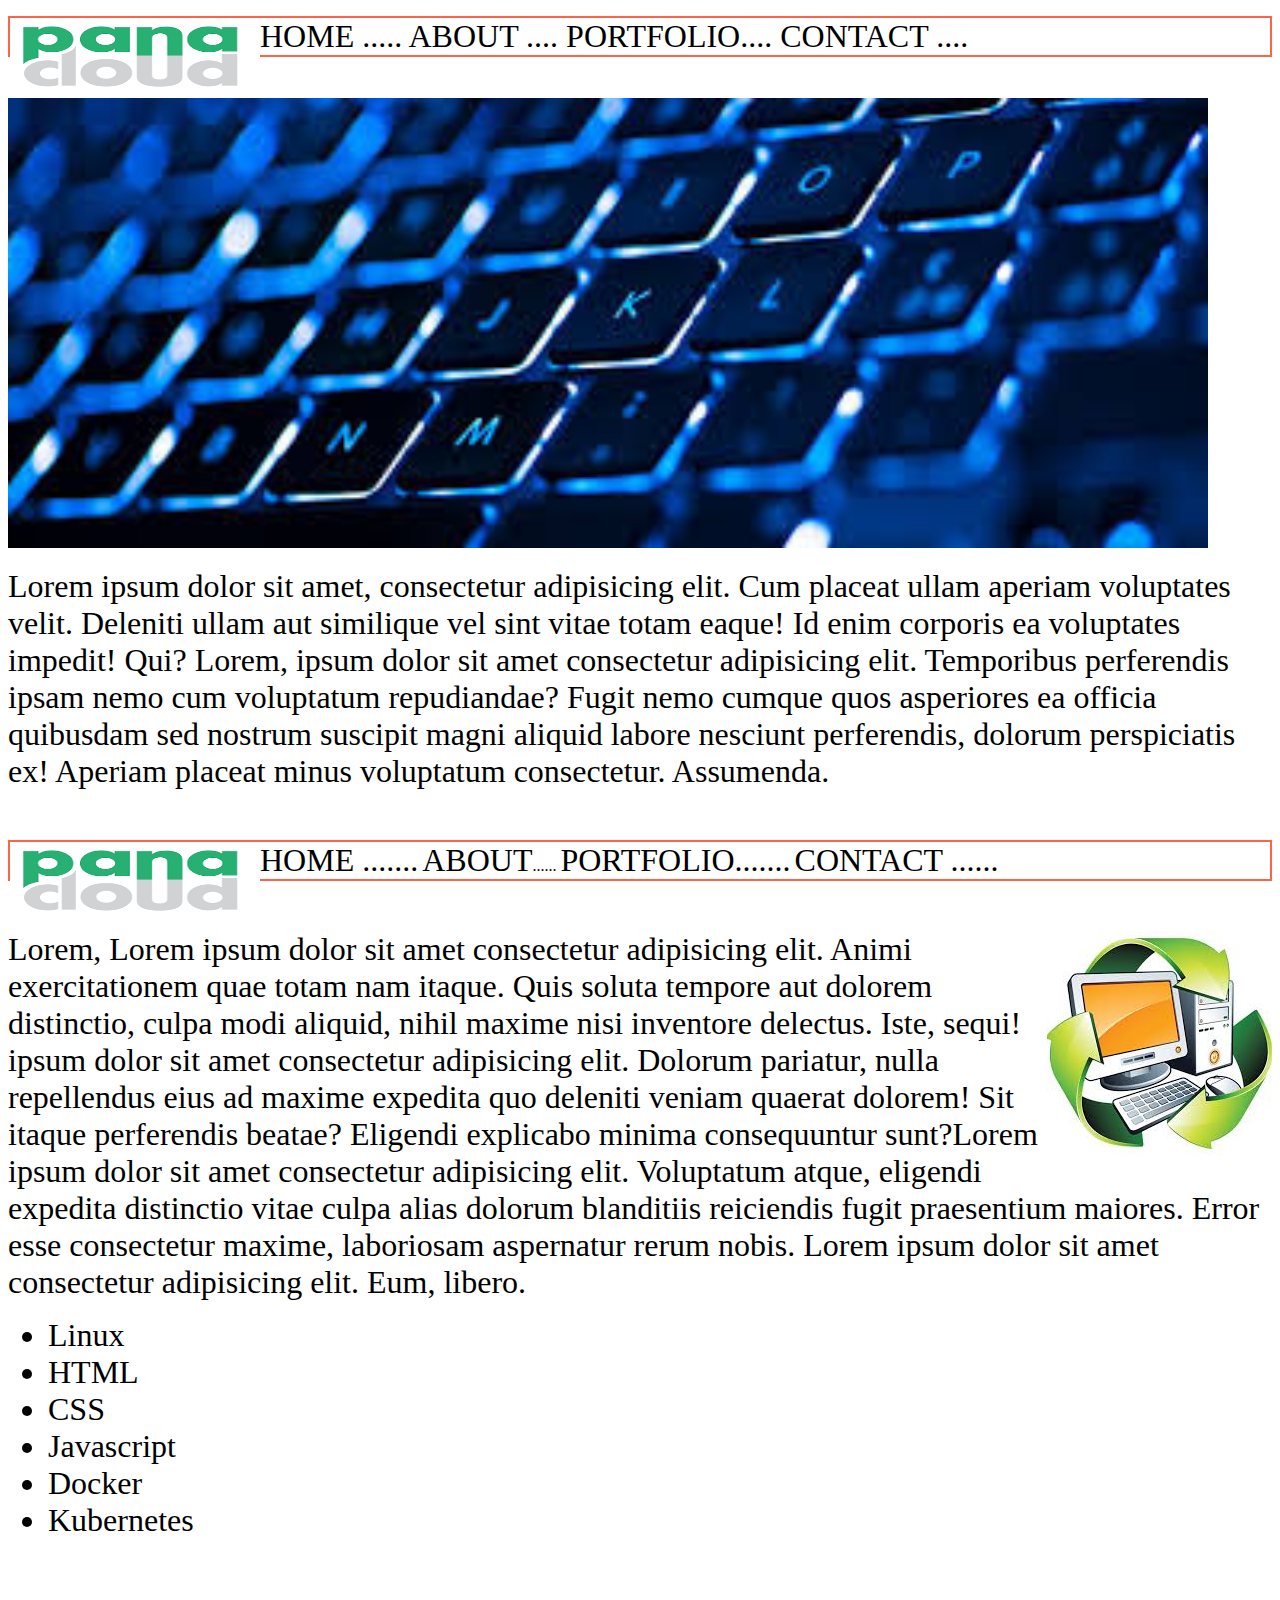
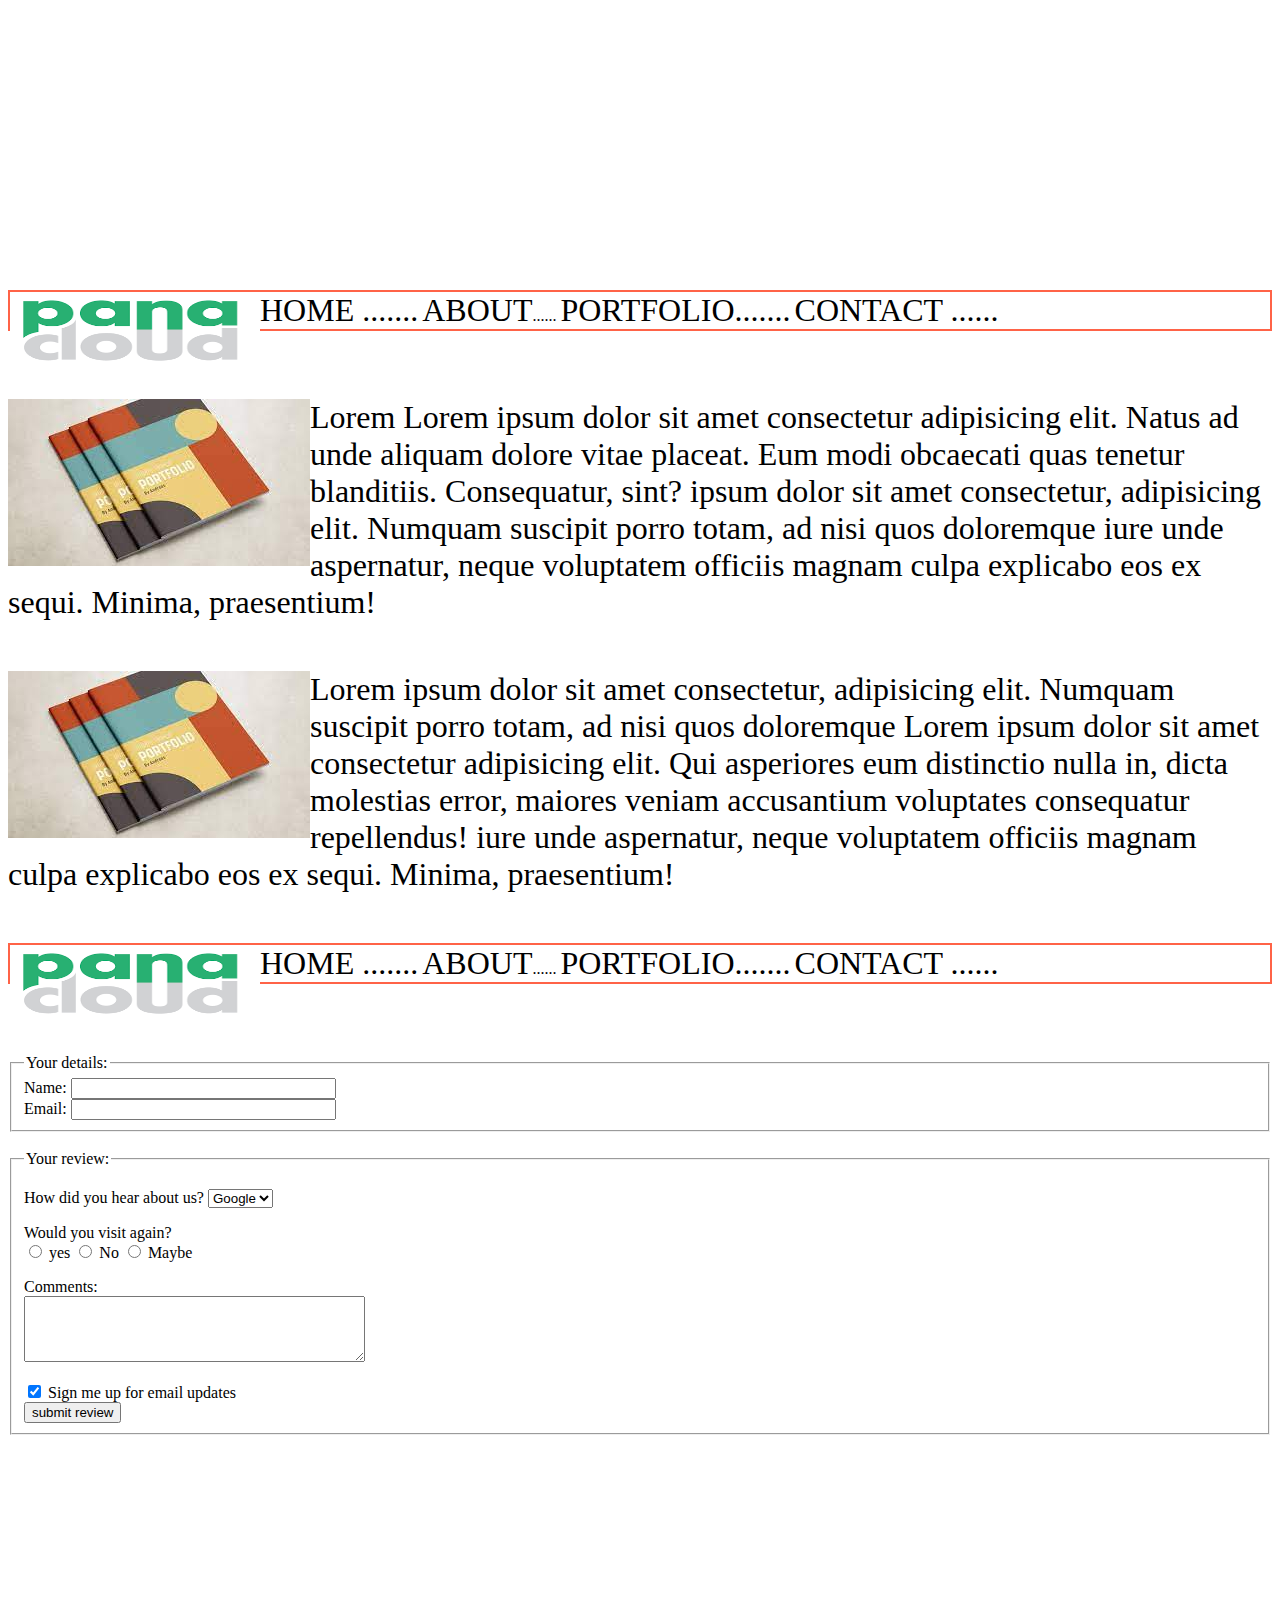
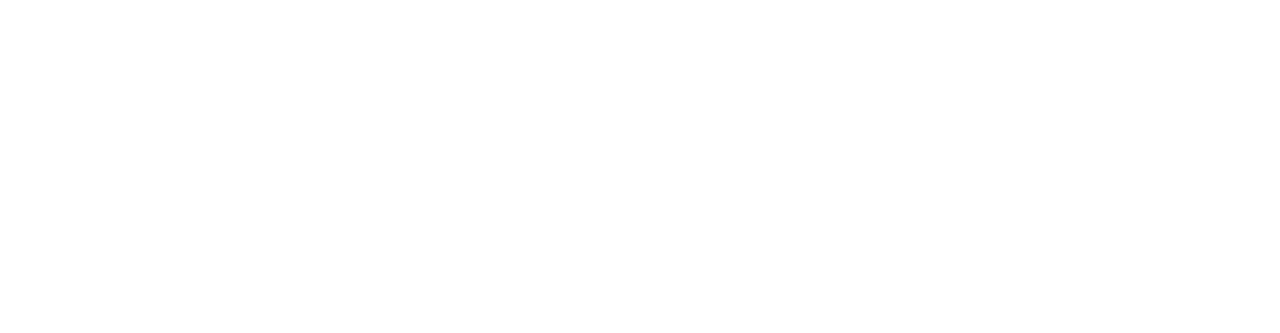
<file: final assignment of html/index.html>
<!DOCTYPE html>
<html lang="en">
<head>
    <meta charset="UTF-8">
    <meta http-equiv="X-UA-Compatible" content="IE=edge">
    <meta name="viewport" content="width=device-width, initial-scale=1.0">
    <title>Document</title>
</head>
<body>
  <P   style="border: 2px solid Tomato;">
       
    <img src="./assest/logo1.png" alt="" width="250px" height="80px" align="left">
    
       <font size="6" >HOME .....          </font>
       <font size="6">ABOUT  ....         </font>
        <font size="6">PORTFOLIO....      </font>
        <font size="6">CONTACT ....       </font>
      
     </P>
     <br>
   
     <img src="./assest/image1.jpg" alt="" width="1200px" height="450px">
    
    <p><font size="6"> Lorem ipsum dolor sit amet, consectetur adipisicing elit. Cum placeat ullam aperiam voluptates velit. Deleniti ullam aut similique vel sint vitae totam eaque! Id enim corporis ea voluptates impedit! Qui?    Lorem, ipsum dolor sit amet consectetur adipisicing elit. Temporibus perferendis ipsam nemo cum voluptatum repudiandae? Fugit nemo cumque quos asperiores ea officia quibusdam sed nostrum suscipit magni aliquid labore nesciunt perferendis, dolorum perspiciatis ex! Aperiam placeat minus voluptatum consectetur. Assumenda.</font></p>
    <br>
<p  style="border: 2px solid Tomato;">
    <img src="./assest/logo1.png" alt="" width="250px" height="80px"  align="left">
    
    <font size="6" >HOME .......</font>
    <font size="6">ABOUT</font>......
     <font size="6">PORTFOLIO.......</font>
     <font size="6">CONTACT ......</font>
    </p>
    <br>
    <p>
     <img src="./assest/image2.jpg" alt="" align="right">
     <font size="6">Lorem, Lorem ipsum dolor sit amet consectetur adipisicing elit. Animi exercitationem quae totam nam itaque. Quis soluta tempore aut dolorem distinctio, culpa modi aliquid, nihil maxime nisi inventore delectus. Iste, sequi! ipsum dolor sit amet consectetur adipisicing elit. Dolorum pariatur, nulla repellendus eius ad maxime expedita quo deleniti veniam quaerat dolorem! Sit itaque perferendis beatae? Eligendi explicabo minima consequuntur sunt?Lorem ipsum dolor sit amet consectetur adipisicing elit. Voluptatum atque, eligendi expedita distinctio vitae culpa alias dolorum blanditiis reiciendis fugit praesentium maiores. Error esse consectetur maxime, laboriosam aspernatur rerum nobis. Lorem ipsum dolor sit amet consectetur adipisicing elit. Eum, libero.</font>
 <ul> <font size="6">
     <li>Linux</li>
     <li>HTML</li>
     <li>CSS</li>
     <li>Javascript</li>
     <li>Docker</li>
     <li>Kubernetes</li>
 </ul></font>
    </p>
    <iframe width="560" height="315" src="https://www.youtube.com/embed/KM1dCzwNYfs" title="YouTube video player" frameborder="0" allow="accelerometer; autoplay; clipboard-write; encrypted-media; gyroscope; picture-in-picture" allowfullscreen></iframe>
    <br>
    <p  style="border: 2px solid Tomato;">
        <img src="./assest/logo1.png" alt="" width="250px" height="80px"  align="left">
        
        <font size="6" >HOME .......</font>
        <font size="6">ABOUT</font>......
         <font size="6">PORTFOLIO.......</font>
         <font size="6">CONTACT ......</font>
        </p>
        <br>
        <br>
        <p>
            <img src="./assest/image3.jpg" alt="" align="left">  <font size="6" >Lorem   Lorem ipsum dolor sit amet consectetur adipisicing elit. Natus ad unde aliquam dolore vitae placeat. Eum modi obcaecati quas tenetur blanditiis. Consequatur, sint? ipsum dolor sit amet consectetur, adipisicing elit. Numquam suscipit porro totam, ad nisi quos doloremque iure unde aspernatur, neque voluptatem officiis magnam culpa explicabo eos ex sequi. Minima, praesentium!</font>
        </p>
        <br>
        <p>
            <img src="./assest/image3.jpg" alt="" align="left">  <font size="6" >Lorem ipsum dolor sit amet consectetur, adipisicing elit. Numquam suscipit porro totam, ad nisi quos doloremque Lorem ipsum dolor sit amet consectetur adipisicing elit. Qui asperiores eum distinctio nulla in, dicta molestias error, maiores veniam accusantium voluptates consequatur repellendus! iure unde aspernatur, neque voluptatem officiis magnam culpa explicabo eos ex sequi. Minima, praesentium!</font>
        </p>
        <br>
        <p  style="border: 2px solid Tomato;">
            <img src="./assest/logo1.png" alt="" width="250px" height="80px"  align="left">
            
            <font size="6" >HOME .......</font>
            <font size="6">ABOUT</font>......
             <font size="6">PORTFOLIO.......</font>
             <font size="6">CONTACT ......</font>
            </p>  

            <br>
            <br>
            <br>

            <form action="" method="get">
                <fieldset>
                    <legend>
                        Your details:
                    </legend>
                    <label>
                        Name:
                        <input type="text" name="name" size="30" maxlength="100"> 
                    </label>
                    <br>
                    <label>
                        Email:
                        <input type="email" name="email" size="30" maxlength="100"> 
                    </label>
                    <br>
                  
                </fieldset>
                <br>
                <fieldset>
                    <legend>
                        Your review:
                    </legend>
                    <p>
                        <label for="hear-about">
                            How did you hear about us?
                        </label>
                        <select name="referrer" id="hear-about">
                            <option value="google">Google</option>
                            <option value="freind">freind</option>
                            <option value="advert">Advert</option>
                            <option value="other">Other</option>
                        </select>
                    </p>
                    <p>
                        Would you visit again?
                        <br>
                        <label >
                            <input type="radio" name="rating" value="yes">
                            yes
                        </label>
                        <label >
                            <input type="radio" name="rating" value="no">
                         No
                        </label>
                        <label >
                            <input type="radio" name="rating" value="maybe">
                           Maybe
                        </label>
                    </p>
                    <P>
                        <label for="comments">
                            Comments:
                        </label>
                        <br>
                        <textarea  id="comments" cols="40" rows="4">
        
                        </textarea>
                    </P>
                    <label >
                        <input type="checkbox" name="subscribe" checked="checked">
                        Sign me up for email updates
                    </label>
                    <br>
                    <input type="submit" value="submit review">
                </fieldset>
                </form>
              <br>
              <br>
              <iframe src="http://maps.google.co.uk/maps?=moma+new+york&amp;output=embed" frameborder="0" width="980" height="450"></iframe>
</body>
</html>
</file>
<file: chapter 11-12/assest/style.css>
#heading{
    font-style: italic;
    font-family: 'Segoe UI', Tahoma, Geneva, Verdana, sans-serif;
    text-shadow: blue;
}
#header{
    font-style: bold;
}
}
.para{
    font-size:25px ;
}
.lists{
    font-size: 25px;
}
h1.lists{
   font-style: bold;
}
</file>
